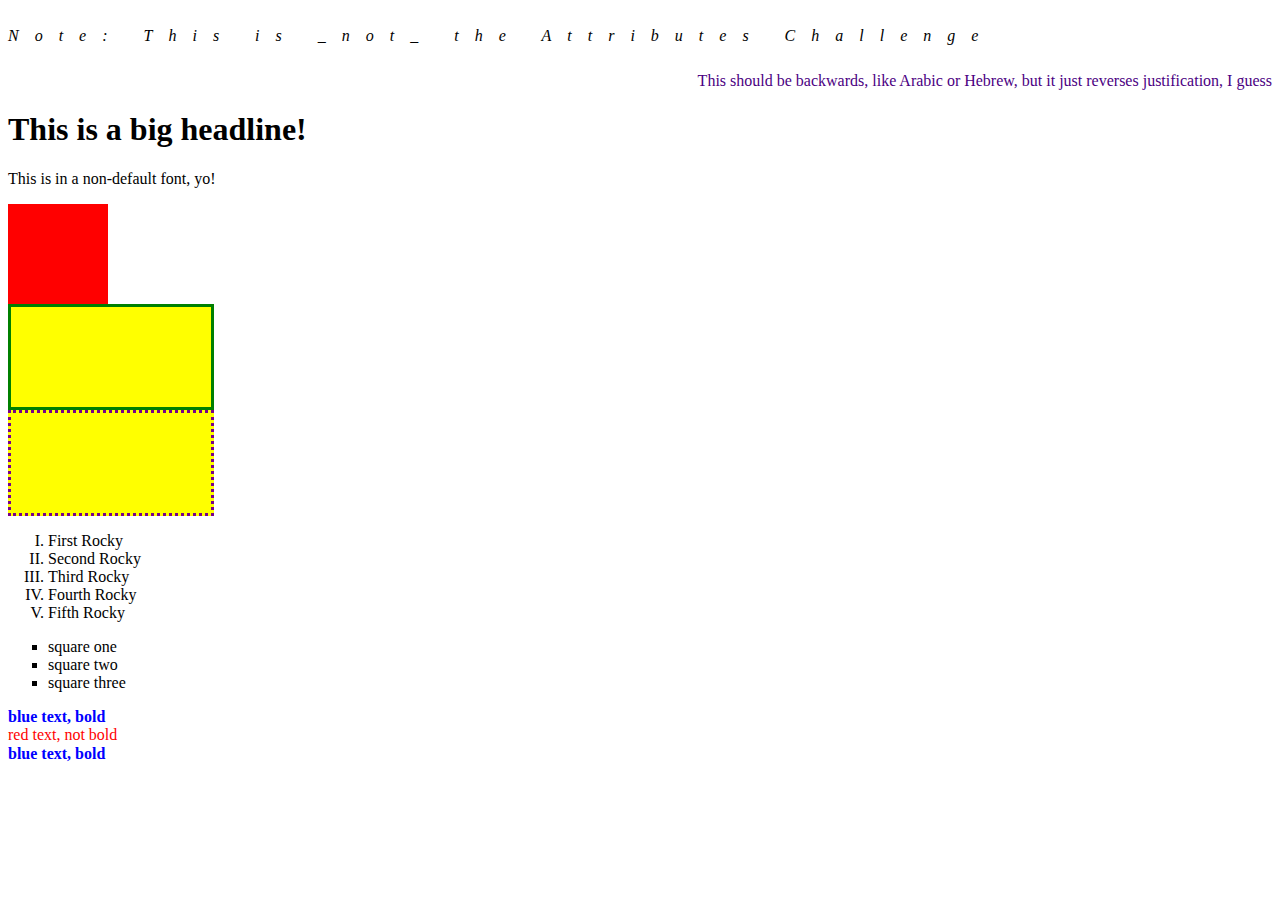
<file: css-challenge/index.html>
<!DOCTYPE html>
<html lang="en">
<head>
	<meta charset="UTF-8">
	<title>Cascading Style Sheets Challenge</title>
	<link rel="stylesheet" type="text/css" href="css/styles.css">
</head>
<body>
	<p class="spacey-emphasis">Note: This is _not_ the Attributes Challenge</p>
	<p class="inline-rtl">This should be backwards, like Arabic or Hebrew, but it just reverses justification, I guess</p>
	<h1 class="blue">This is a big headline!</h1>
	<p id="otherfont">This is in a non-default font, yo!</p>
	<!-- Think of <div> as a bag or container, unlike <h1> or <p>, etc. -->
	<div class="bgred smallbox"></div>
	<div class="bgyellow solidgreenborder"></div>
	<div class="bgyellow dottedpurpleborder"></div>
	<ol class="roman-list">
		<li>First Rocky</li>
		<li>Second Rocky</li>
		<li>Third Rocky</li>
		<li>Fourth Rocky</li>
		<li>Fifth Rocky</li>
	</ol>
	<ul class="square-list">
		<li>square one</li>
		<li>square two</li>
		<li>square three</li>
	</ul>
	<div class="blue-bold">  
		blue text, bold
		  <div class="red-reg">red text, not bold</div>
		blue text, bold  
	</div>
</body>
</html>
</file>
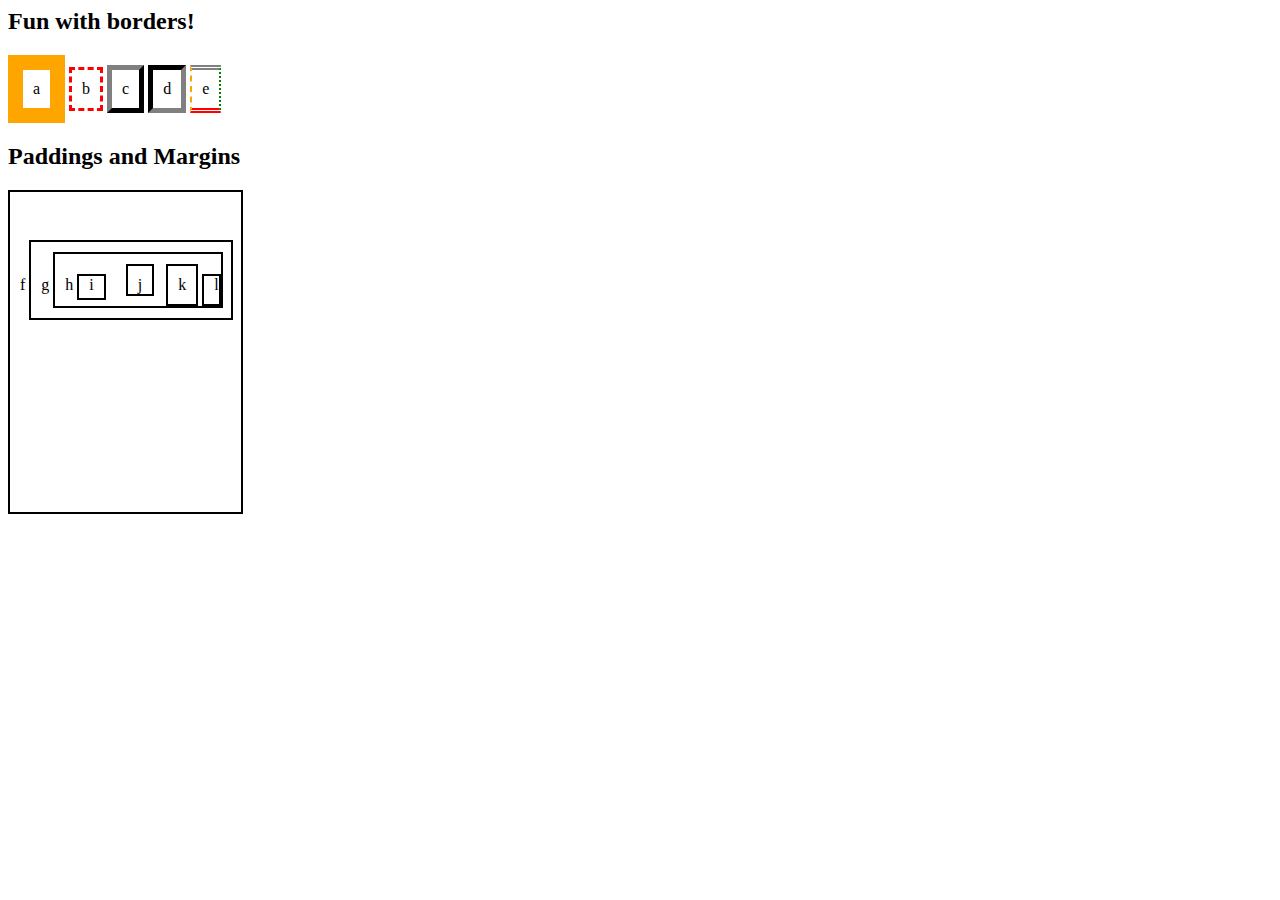
<file: boxmodel-challenge/boxmodel_challenge.html>
<!--Dan said the trailing letters can be deleted like I did -->
<html>
<head>
	<link href="styles.css" rel="stylesheet" type="text/css" />
</head>
<body>

	<div>
		<h2> Fun with borders! </h2>
		<span class="a">a</span>
		<span class="b">b</span>
		<span class="c">c</span>
		<span class="d">d</span>
		<span class="e">e</span>
	</div>
	<div>
		<h2> Paddings and Margins </h2>
		<span class="f">
			f
			<span class="g">
				g
				<span class="h">
					h
					<span class="i">i</span>
					<span class="j">j</span>
					<span class="k">k</span>
					<span class="l">l</span>
					<!--h-->
				</span>
				<!--g-->
				&nbsp;
			</span>
			<!--f-->
			&nbsp;
		</span>


	</div>

</body>
</html>
</file>
<file: css-challenge/css/styles.css>
#otherfont{
	font-family: fantasy;
}

.fgblue {
	color:	blue;
}

.bgred {
	background-color: red;
}

.bgyellow {
	background-color: yellow;
}

div {
	width: 200px;
	height: 100px;
}

.smallbox {
	width: 100px;
	height: 100px;
}

.dottedpurpleborder{
	border: dotted #77008b;
}

.solidgreenborder{
	border-style: solid;
	border-color: green;
}

.spacey-emphasis{
	line-height: 2.5;
	letter-spacing: 1em;
	font-style: italic;
}

.inline-rtl{
	direction: rtl;
	color: #4b0082;
}

.roman-list{
	list-style-type: upper-roman;
}

.square-list{
	list-style-type: square;
}

.blue-bold{
	color: blue;
	font-weight: bold;
}

.red-reg{
	color: red;
	font-weight: normal;
	/*override div height*/
	max-height: 1.2em;
}
</file>
<file: boxmodel-challenge/styles.css>
/* Don't change this rule */
span {
	border: 2px solid black;
	display: inline-block;
	padding: 10px;
}

/* Only change border properties on the following */

.a {
	border: solid orange 15px;
}

.b {
	border: red dashed;
}

.c {
	/*using border-style 'outset' left the dark
	 *sides too light*/
	border-width: 5px;
	border-color: gray black black gray;
}

.d {
	/*using border-style 'inset' left the dark
	 *sides too light*/
	border-width: 5px;
	border-color: black gray gray black;
}

.e {
	border-top-width: 5px;
	border-bottom-width: 5px;
	border-style: double dotted double dashed;
	border-color: gray green red orange;
}


/* Only change padding and margin properties on the following */

.f 
{
	padding-top: 3em;
	padding-bottom: 12em;
	padding-right: 0;
}

.g {
	margin-right: 0;
	padding-right: 0;
}

.h {
	margin-right: 0;
	padding-bottom: 0;
	padding-right: 0;
}

.i {
	padding-top: 0;
	padding-bottom: 0.25em;
	margin-right: 1em;
}

.j {
	padding-bottom: 0;
	margin-right: 0.5em;
}

.k {
}

.l {
	padding-top: 0;
	padding-right: 0;
}
</file>
